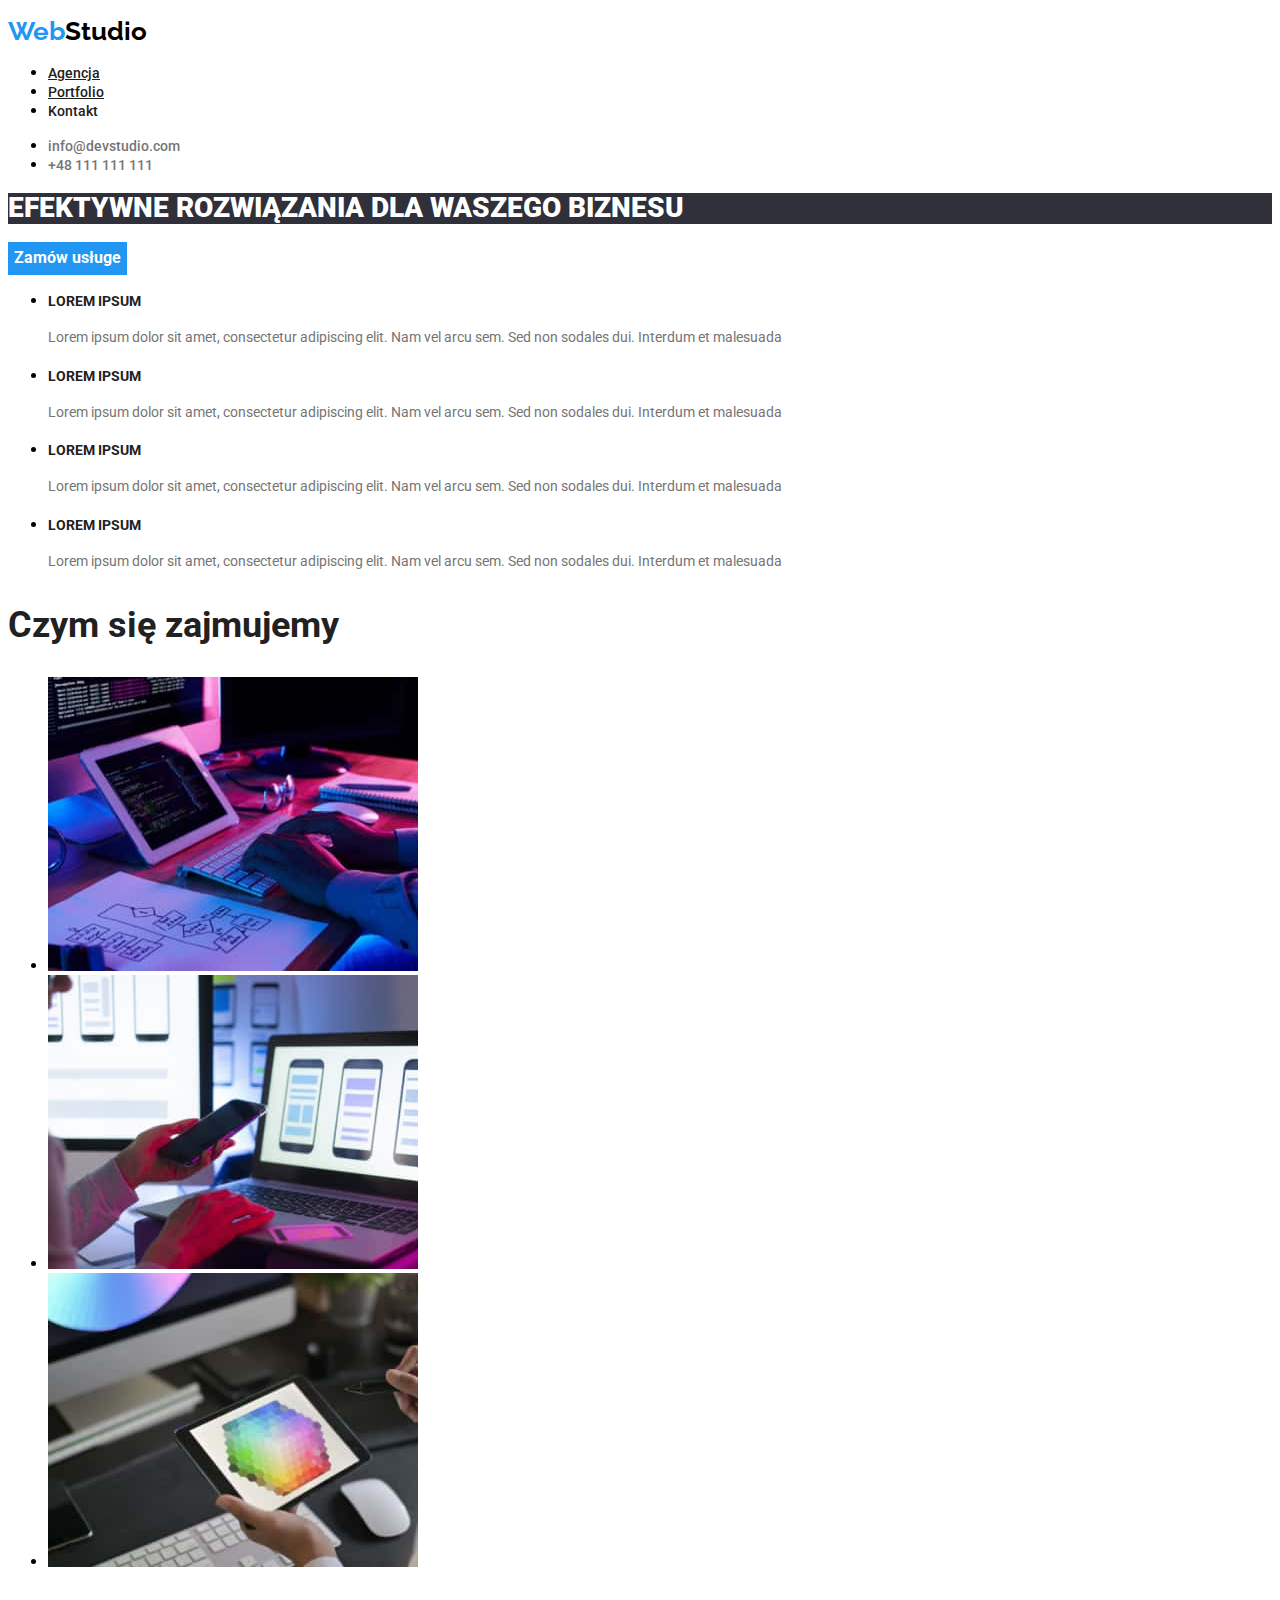
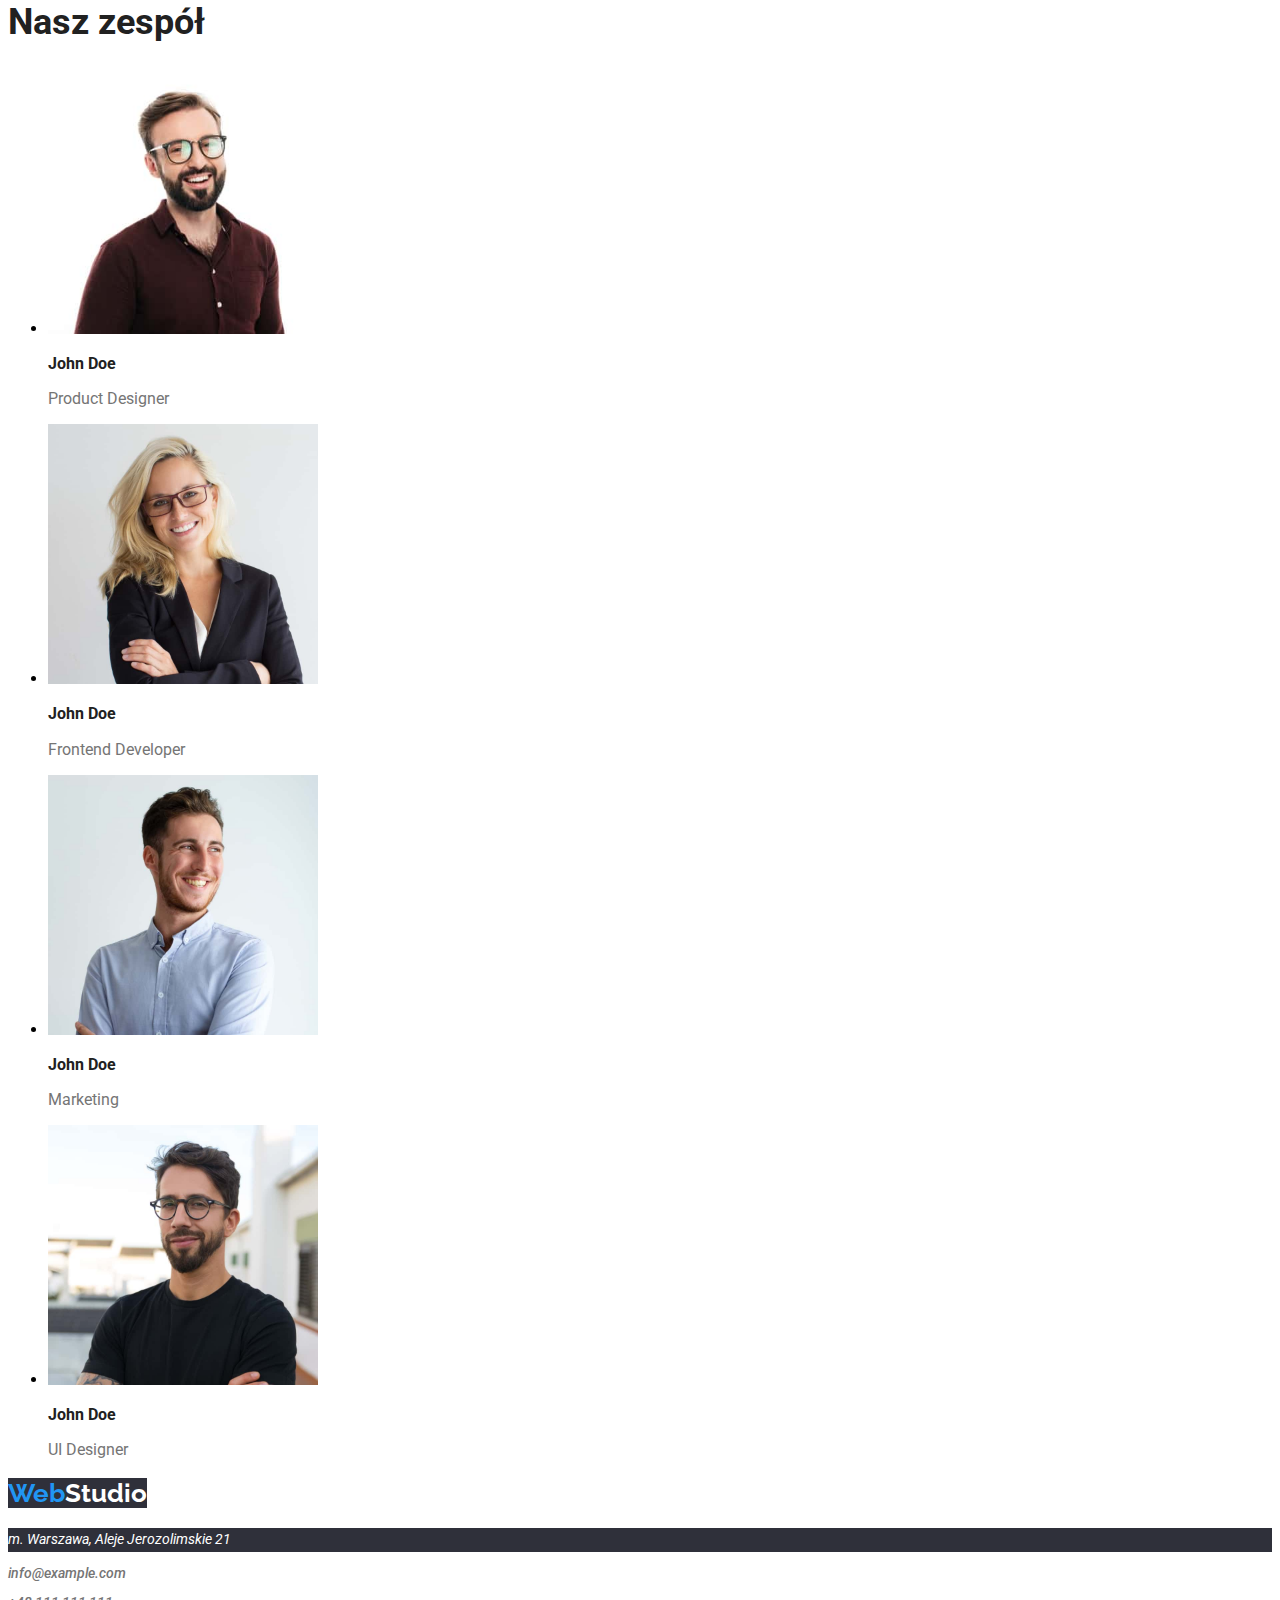
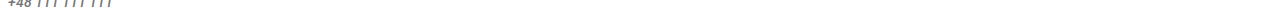
<file: index.html>
<!DOCTYPE html>
<html lang="en">
<head>
        <title>WebStudio</title>
        <meta charset="UTF-8" />
        <link rel="preconnect" href="https://fonts.googleapis.com">
        <link rel="preconnect" href="https://fonts.gstatic.com" crossorigin>
        <link href="https://fonts.googleapis.com/css2?family=Raleway:wght@700&family=Roboto:wght@400;500;700;900&display=swap"
            rel="stylesheet">
        <link rel="stylesheet" type="text/css" href="index.css">
            <style>
                body {font-family:"Roboto", sans-serif };
            </style>
    </head>
    <body>
        <header>
<p> <a class="logo-name" WebStudio><span class="logo">Web</span>Studio</a></p>
<nav>
    <ul class="social-links">
        <li><a class="link" href="Agencja">Agencja</a></li>
        <li><a class="link" href="./portfolio.html">Portfolio</a></li>
        <li><a class="text"> Kontakt</li>
    </ul>
</nav>
<ul class="social-links">
    <li><a class="link2" href="mailto:info@devstudio.com">info@devstudio.com</a></li>
    <li><a class="link2"> +48 111 111 111</li>
</ul>
        </header>
        <main>
            <section class="hero">
            <div>
            <h1 class="title">EFEKTYWNE ROZWIĄZANIA DLA WASZEGO BIZNESU</h1>
            <button class="service-button" type="button">Zamów usługe</button>
        </div>
    </section>
    <div>
            <ul>
                <li><a class="lorem-text">LOREM IPSUM</a></li>
                <p><a class="description">Lorem ipsum dolor sit amet, consectetur adipiscing elit. 
                    Nam vel arcu sem. Sed non sodales dui. Interdum et malesuada</a></p>
                <li><a class="lorem-text">LOREM IPSUM</a></li>
                <p><a class="description">Lorem ipsum dolor sit amet, consectetur adipiscing elit. 
                    Nam vel arcu sem. Sed non sodales dui. Interdum et malesuada</a></p>
                    <li><a class="lorem-text">LOREM IPSUM</a></li>
                <p><a class="description">Lorem ipsum dolor sit amet, consectetur adipiscing elit. 
                    Nam vel arcu sem. Sed non sodales dui. Interdum et malesuada</a></p>
                    <li><a class="lorem-text">LOREM IPSUM</a></li>
                <p><a class="description">Lorem ipsum dolor sit amet, consectetur adipiscing elit. 
                    Nam vel arcu sem. Sed non sodales dui. Interdum et malesuada</a></p>
                </ul>
        </div>
    <section class="what-we-do">
        <div>
            <h2 class="our-work">Czym się zajmujemy</h2>
            <ul>
                <li>
                    <img src="images/img1.jpg"
                    alt="working-on-a-computer"
                    width="370"
                    height="294"/>
                </li>
                <li>
                    <img src="images/img2.jpg"
                    alt="working-on-a-laptop"
                    width="370"
                    height="294"/>
                </li>
                <li>
                    <img src="images/img3.jpg"
                    alt="working-on-a-tablet"
                    width="370"
                    height="294"/>
                </li>
            </ul>
        </div>
    </section>
    <section class="our-team">
        <div>
            <h2 class="our-work">Nasz zespół</h2>
            <ul>
                <li>
                    <img src="images/img4.jpg"
                    alt="man-with-glasses"
                    width="270"
                    height="260"/>
                </li>
                <p class="name"><b>John Doe</b></p>
                <p class="job">Product Designer</p>
                <li>
                    <img src="images/img5.jpg"
                    alt="women-with-blonde-hair"
                    width="270"
                    height="260"/></li>
                    <p class="name"><b>John Doe</b></p>
                    <p class="job">Frontend Developer</p>
                <li>
                    <img src="images/img6.jpg"
                    alt="man-in-a-blue-shirt"
                    width="270"
                    height="260"/></li>
                <p class="name"><b>John Doe</b></p>
                <p class="job">Marketing</p>
                <li>
                    <img src="images/img7.jpg"
                    alt="man-in-a-black-shirt"
                    width="270"
                    height="260"/>
                </li>
                <p class="name"><b>John Doe</b></p>
                <p class="job">UI Designer</p>
            </ul>
         </div>
    </section>
        </main>
        <footer>
            <h3><a class="logo-name-footer" WebStudio><span class="logo">Web</span>Studio</a></h3>
            <address class="social-links">
                <p class="street-name"> m. Warszawa, Aleje Jerozolimskie 21</p>
                <p class="link2">info@example.com</p>
                <p class="link2">+48 111 111 111</p>
            </address>
</footer>
    </body>
</html>
</file>
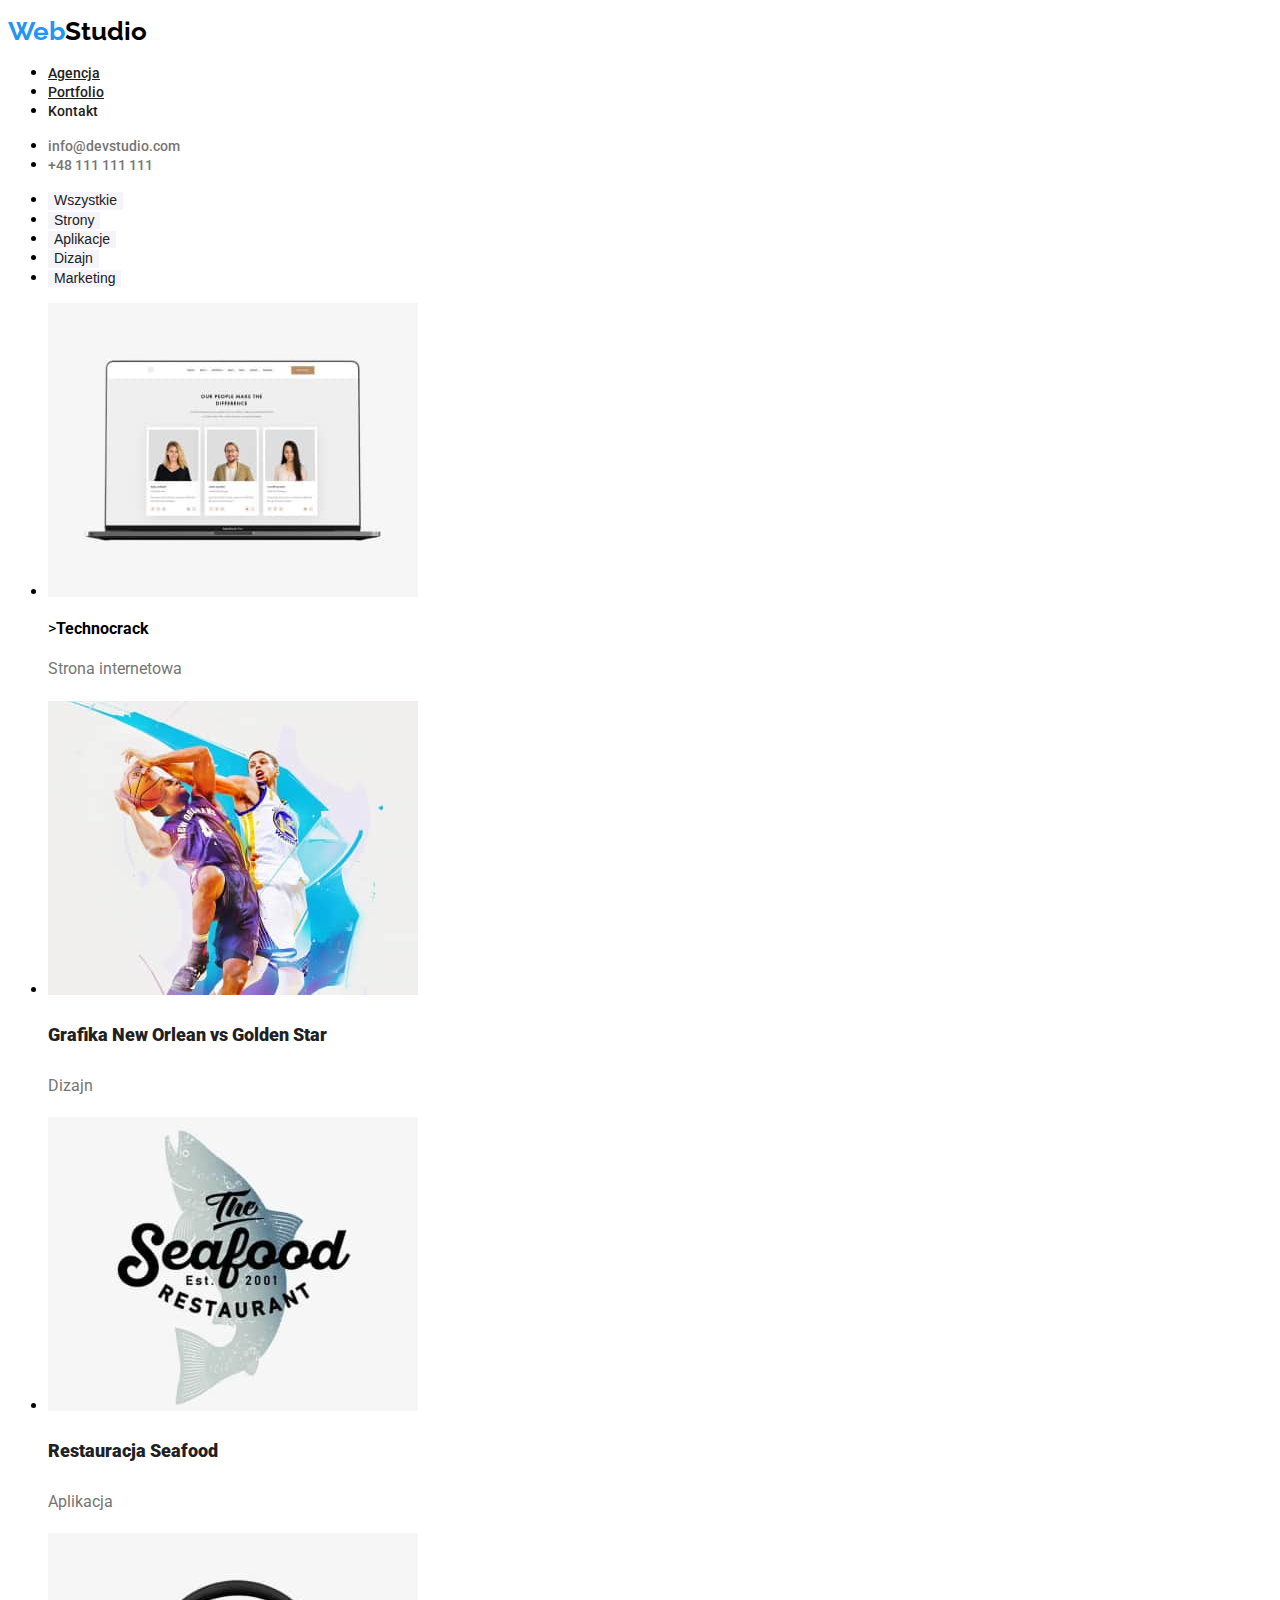
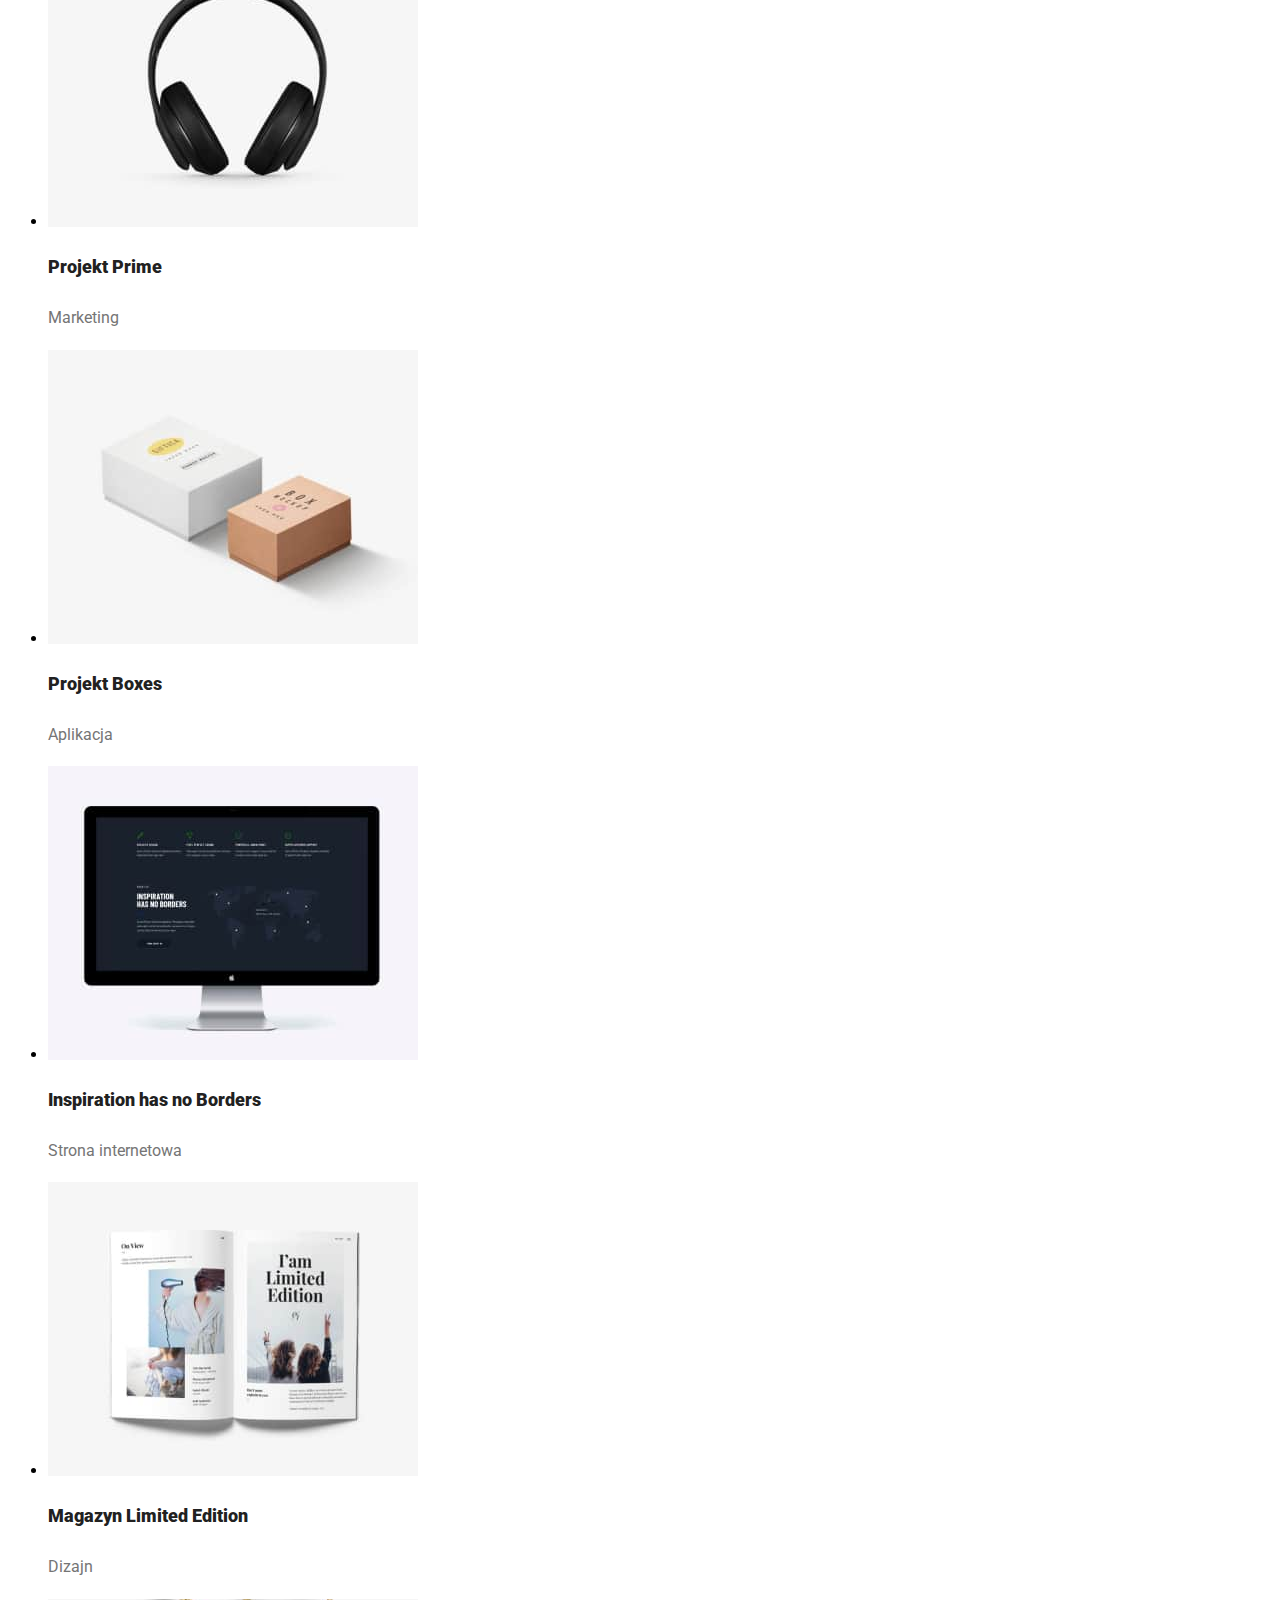
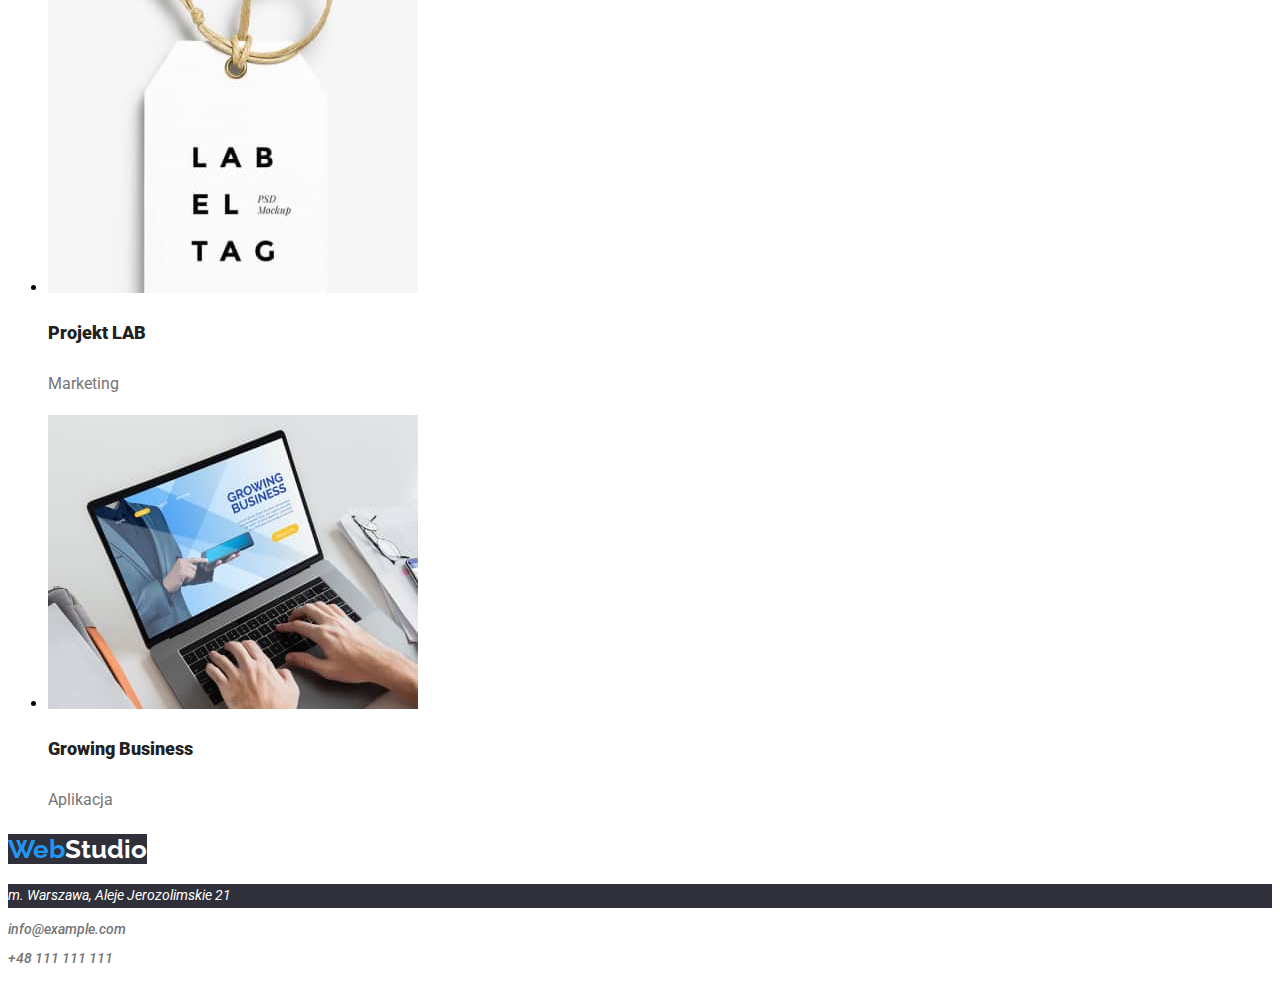
<file: portfolio.html>
<!DOCTYPE html>
<html lang="en">

<head>
    <title>Portfolio</title>
    <meta charset="UTF-8" />
    <link rel="preconnect" href="https://fonts.googleapis.com">
    <link rel="preconnect" href="https://fonts.gstatic.com" crossorigin>
    <link href="https://fonts.googleapis.com/css2?family=Raleway:wght@700&family=Roboto:wght@400;500;700;900&display=swap"
        rel="stylesheet">
    <link rel="stylesheet" type="text/css" href="index.css">
    <style>
        body {
            font-family: "Roboto", sans-serif
        }
    </style>
</head>
<body>
    <header>
        <p> <a class="logo-name" WebStudio><span class="logo">Web</span>Studio</a></p>
        <nav>
            <ul class="social-links">
                <li><a class="link" href="./index.html">Agencja</a></li>
                <li><a class="link" href="Portfolio">Portfolio</a></li>
                <li><a class="text">Kontakt</a></li>
            </ul>
        </nav>
        <ul class="social-links">
            <li><a  class="link2" href="mailto:info@devstudio.com">info@devstudio.com</a></li>
            <li><a class="link2">+48 111 111 111</a></li>
        </ul>
    </header>
    <main>
        <section class="services">
        <div>
            <ul class="social-button">
                <li ><button class="text-button" type="button">Wszystkie</button></li>
                <li ><button class="text-button" type="button">Strony</button></li>
                <li ><button class="text-button" type="button">Aplikacje</button></li>
                <li ><button class="text-button" type="button">Dizajn</button></li>
                <li ><button class="text-button" type="button">Marketing</button></li>
            </ul>
        </div>
        </section>
        <section class="projects">
        <div>
            <ul>
                <li>
                <img src="images/img-8.jpg" 
                alt="website-on-laptop" 
                width="370" 
                height="294" /></li>
                <p class="signatures"></p>><b>Technocrack</b></p>
                <p class="apps">Strona internetowa</p>
                 <li>
                    <img src="images/img-9.jpg" 
                    alt="basketball" 
                    width="370" 
                    height="294" /></li>
                    <p class="signatures"><b>Grafika New Orlean vs Golden Star</b></p>
                    <p class="apps">Dizajn</p>
                    <li>
                        <img src="images/img-10.jpg"
                        alt="restaurant-seafood"
                        width="370"
                        height="294"/></li>
                        <p class="signatures"><b>Restauracja Seafood</b></p>
                        <p class="apps">Aplikacja</p>
                        <li>
                            <img src="images/img-11.jpg"
                            alt="earphones"
                            width="370"
                            height="294" /></li>
                            <p class="signatures"><b>Projekt Prime</b></p>
                            <p class="apps">Marketing</p>
                            <li>
                            <img src="images/img-12.jpg"
                            alt="boxes"
                            width="370"
                            height="294" /></li>
                            <p class="signatures"><b>Projekt Boxes</b></p>
                            <p class="apps">Aplikacja</p>
                            <li>
                                <img src="images/img-13.jpg"
                                alt="website-on-the-monitor"
                                width="370"
                                height="294" />
                            </li>
                            <p class="signatures"><b>Inspiration has no Borders</b></p>
                            <p class="apps">Strona internetowa</p>
                            <li>
                                <img src="images/img-14.jpg"
                                alt="newspaper-magazine"
                                width="370"
                                height="294" />
                            </li>
                            <p class="signatures"><b>Magazyn Limited Edition</b></p>
                            <p class="apps">Dizajn</p>
                            <li>
                                <img src="images/img-15.jpg"
                                alt="label"
                                width="370"
                                height="294" />
                            </li>
                            <p class="signatures"><b>Projekt LAB</b></p>
                            <p class="apps">Marketing</p>
                            <li>
                                <img src="images/img-16.jpg"
                                alt="typing-on-a-laptop"
                                width="370"
                                height="294" />
                            </li>
                            <p class="signatures"><b>Growing Business</b></p>
                            <p class="apps">Aplikacja</p>
            </ul>
        </div>
    </section>
 </main>
<footer>
    <h3><a class="logo-name-footer" WebStudio ><span class="logo">Web</span>Studio</a></h3>
    <address class="social-links">
        <p class="street-name"> m. Warszawa, Aleje Jerozolimskie 21</p>
        <p class="link2">info@example.com</p>
        <p class="link2">+48 111 111 111</p>
    </address>
</footer>
</body>
</html>
</file>
<file: index.css>
.title { font: 'Roboto';
    font-weight: 900;
    color: #FFFFFF;
background-color: #2F303A;}
.signatures {
color:#212121;
font: 'Roboto';
font-weight: 700;
font-size: 18px;
line-height: 2;
}
.apps {
font:'Roboto';
font-weight: 400;
color:#757575;
font-size: 16px;
line-height: 1.9;
}
.text {
    color:#212121;
    font:'Roboto';
    font-weight: 500;
    line-height: 1.1;
    font-size: 14px;
    cursor:pointer;
}
.link{color:#212121;
    font: 'Roboto';
    font-weight: 500;
    line-height: 1.1;
    font-size: 14px;
}
.social-links .link:active, .link:hover { color: #2196F3;
}
.link2{font: 'Roboto';
    font-weight: 500;
color: #757575; 
line-height: 1.1;
font-size: 14px;
text-decoration: none;
}
.social-links .link2:active, .link2:hover {
        color: #2196F3;
}
.street-name{
    font:'Roboto';
    font-weight: 400;
    line-height: 1.7;
    color:#FFFFFF;
    background: #2F303A;
font-size: 14px;}
.logo{ font-family: 'Raleway';
    font-weight: 700;
    font-size: 26px;
    line-height: 1.2;
color: #2196F3; }
.logo-name{
    font-family: 'Raleway';
        font-weight: 700;
        font-size: 26px;
        line-height: 1.2;
}
.logo-name-footer{
    font-family: 'Raleway';
        font-weight: 700;
        font-size: 26px;
        line-height: 1.2;
        background: #2F303A;
        color:#FFFFFF;
}
.service-button{
    font-family: 'Roboto';
        font-weight: 700;
        font-size: 16px;
        line-height: 1.9;
        color:#FFFFFF;
        background: #2196F3;
        border: none;
}
.lorem-text{
    font-family: 'Roboto';
        font-weight: 700;
        font-size: 14px;
        line-height: 1.1;
        color:#212121;
}
.description{
    font-family: 'Roboto';
        font-weight: 400;
        font-size: 14px;
        line-height: 1.7;
        color:#757575; 
}
.our-work{
    font-family: 'Roboto';
        font-weight: 700;
        font-size: 36px;
        line-height: 1.2;
        color:#212121;
}
.name{
    font: 'Roboto';
        font-weight: 500;
        font-size: 16px;
        line-height: 1.2;
        color:#212121;
}
.job{
    font-family: 'Roboto';
        font-weight: 400;
        font-size: 16px;
        line-height: 1.2;
        color:#757575;
}
.text-button{
    color: #212121;
        font: 'Roboto';
        font-weight: 500;
        line-height: 1.1;
        font-size: 14px;
        cursor: pointer;
        background: #F5F4FA;
        border: none;
}
.social-button .text-button:active, .text-button:hover{
    background: #2196F3;
    box-shadow: 0px 3px 1px rgba(0, 0, 0, 0.1), 0px 1px 2px rgba(0, 0, 0, 0.08), 0px 2px 2px rgba(0, 0, 0, 0.12);
}
</file>
